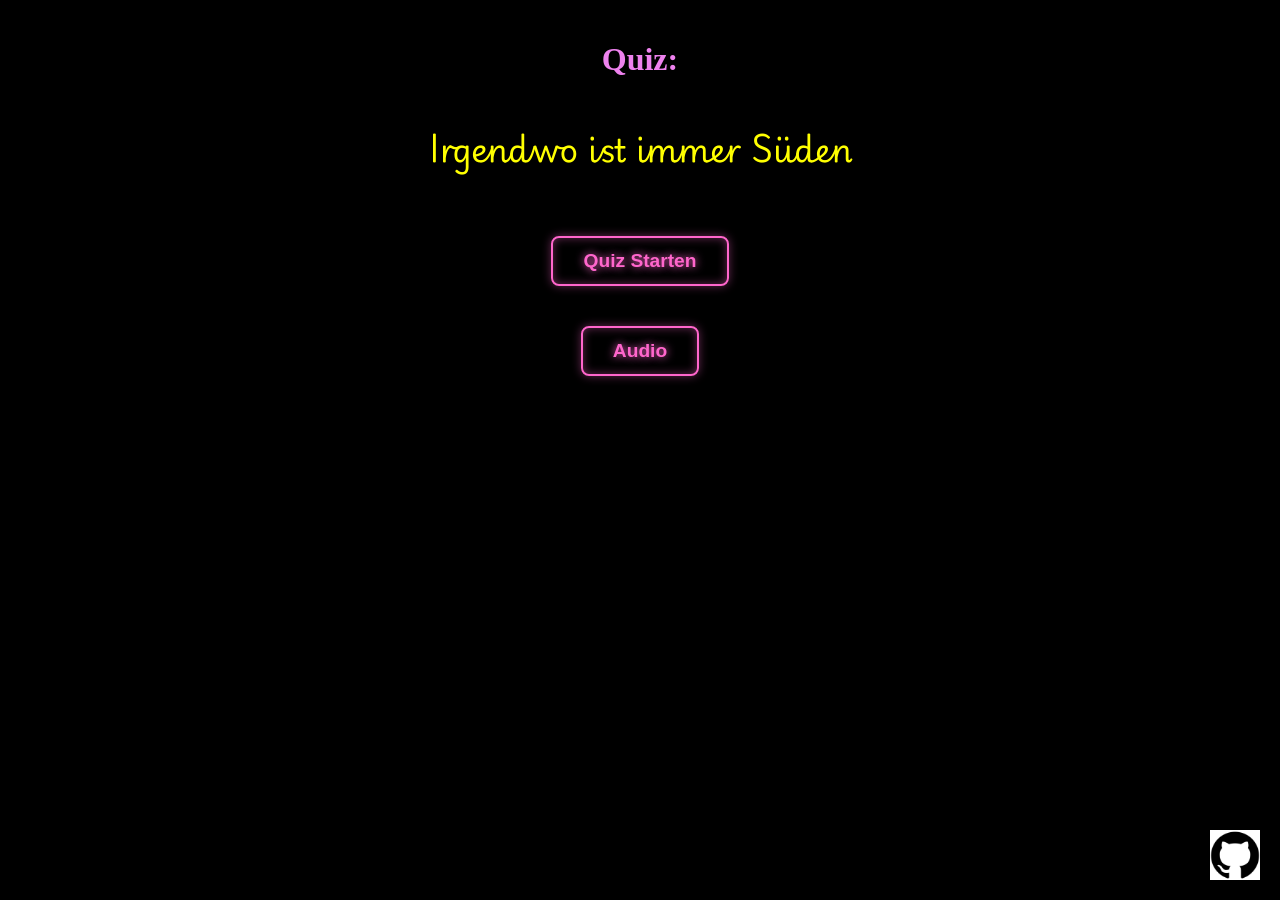
<file: index.html>
<!DOCTYPE html>
<html lang="de">
<head>
  <style>
@import url('https://fonts.googleapis.com/css2?family=Playwrite+GB+S:ital,wght@0,100..400;1,100..400&family=Playwrite+MX+Guides&display=swap');
</style>
    <meta charset="UTF-8">
    <meta name="viewport" content="width=device-width, initial-scale=1.0">
    <title>Quiz Start</title>
    <link rel="stylesheet" href="style.css">
</head>
<body>

<h1 class="lila">Quiz:</h1>
<h1 class="yellow">Irgendwo ist immer Süden</h1>


<button onclick="window.location.href='Fragen/frage_1.html'" class="neon-btn">Quiz Starten</button>


<button onclick="window.location.href='audio.html'" class="neon-btn">Audio</button>

<img onclick="" class="git" src="web-app-library-providers-logos-000-000-035-pub-github-1678116498-logo.webp" >


  <a href="https://github.com/kram-web-bing/irgenwo-ist-immer-s-dem" target="_blank">
  <img class="git" src="web-app-library-providers-logos-000-000-035-pub-github-1678116498-logo.webp" alt="GitHub Logo">
</a>

</body>
</html>
</file>
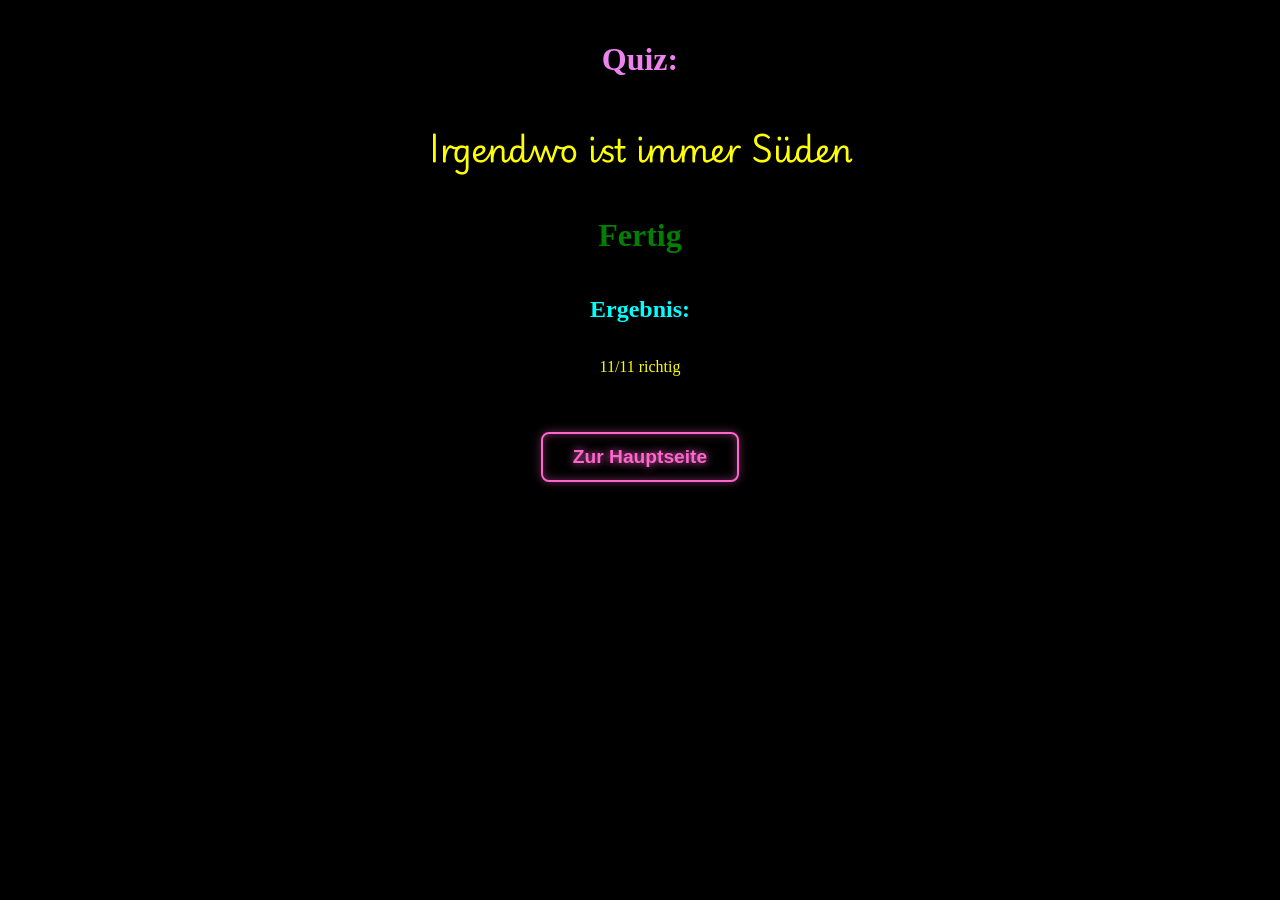
<file: ende.html>
<!DOCTYPE html>
<html lang="de">
<head>
  <style>
@import url('https://fonts.googleapis.com/css2?family=Playwrite+GB+S:ital,wght@0,100..400;1,100..400&family=Playwrite+MX+Guides&display=swap');
</style>
    <meta charset="UTF-8">
    <meta name="viewport" content="width=device-width, initial-scale=1.0">
    <title>Quiz Start</title>
    <link rel="stylesheet" href="style.css">
</head>
<body>

<h1 class="lila">Quiz:</h1>
<h1 class="yellow">Irgendwo ist immer Süden</h1>


<h1 style="color: green;">Fertig</h1>

<h2 style="color: aqua;">Ergebnis:</h2>

<p style="color: yellow;">11/11 richtig</p>

<button onclick="window.location.href='index.html'" class="neon-btn">Zur Hauptseite</button>

</body>
</html>
</file>
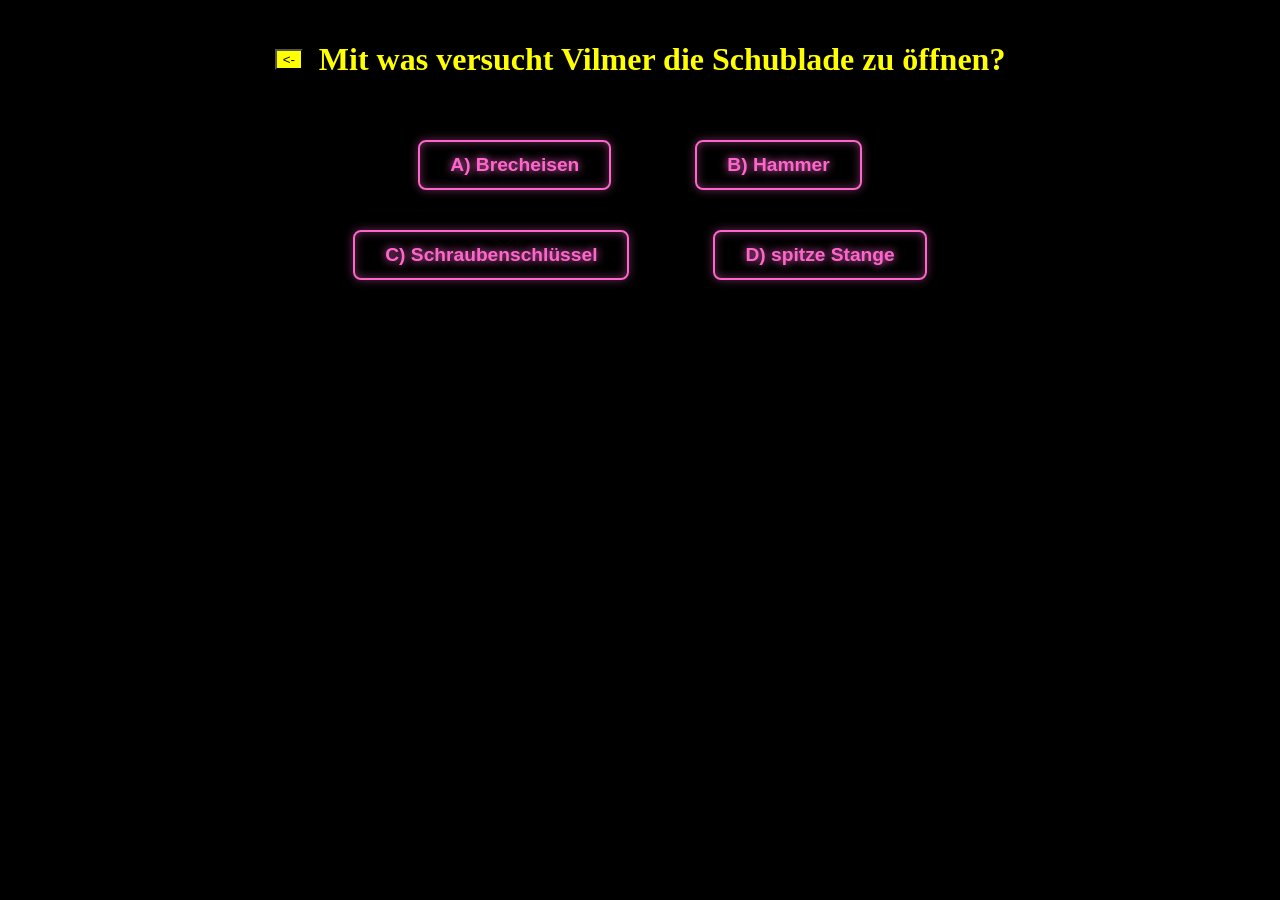
<file: Fragen/frage_1.html>
<!DOCTYPE html>
<html lang="de">
<head>
    <meta charset="UTF-8">
    <meta name="viewport" content="width=device-width, initial-scale=1.0">
    <title>Frage 1</title>
    <link rel="stylesheet" href="fragen.css">
</head>
<body>



<div><button id="oeffnen-btn" class="ab"><-</button> <h1 class="yellow">Mit was versucht Vilmer die Schublade zu öffnen?</h1></div>

    <div id="mein-modal" class="modal-hintergrund">
  <div class="modal-inhalt">
    <span id="schliessen-btn" class="schliessen">&times;</span>
    <h2 style="color: red;">!Achtung!</h2>
    <p style="color: rgba(255, 255, 0, 0.333);">Möchtest du das Quiz wirklich Abbrechen?</p>
    <button onclick="window.location.href='../index.html'" class="ja">Ja</button>
  </div>
</div>


  <div>
    <button onclick="zeigeText('Falsch! Das war es nicht.')" class="neon-btn">A) Brecheisen</button>.............
    <button onclick="zeigeText('Leider auch falsch!')" class="neon-btn">B) Hammer</button>
  </div>
  <div> 
<a href="https://www.youtube.com/watch?v=xMHJGd3wwZk" target="_blank" rel="noopener noreferrer">
    <button class="neon-btn">C) Schraubenschlüssel</button>
</a>.............
    
    <button onclick="window.location.href='frage_2.html'" class="neon-btn">D) spitze Stange</button>
  </div>

  <p id="meinText" style="display: none; color: red; font-weight: bold; margin-top: 20px;"></p>

<script>
    function zeigeText(hinweis) {
        var textElement = document.getElementById("meinText");
        
        // Wenn kein Hinweis übergeben wurde (also bei Button D)
        if (hinweis === null) {
            textElement.style.display = "none"; // Text wird unsichtbar
            textElement.innerHTML = "";         // Text wird geleert
            
            // Hier kannst du optional eintragen, was stattdessen passieren soll,
            // z.B. Weiterleitung zur nächsten Frage:
            // alert("Richtig! Weiter zu Frage 2.");
        } else {
            // Wenn ein Hinweis übergeben wurde (Buttons A, B, C)
            textElement.innerHTML = hinweis;
            textElement.style.display = "block"; // Text wird sichtbar
        }
    }
</script>


<script>// Elemente aus dem HTML holen
const modal = document.getElementById('mein-modal');
const oeffnenBtn = document.getElementById('oeffnen-btn');
const schliessenBtn = document.getElementById('schliessen-btn');

// Fenster öffnen, wenn der Button geklickt wird
oeffnenBtn.addEventListener('click', () => {
  modal.style.display = 'block';
});

// Fenster schließen, wenn auf das 'X' geklickt wird
schliessenBtn.addEventListener('click', () => {
  modal.style.display = 'none';
});

// Komfort-Funktion: Fenster schließen, wenn man irgendwo AUẞERHALB des Fensters klickt
window.addEventListener('click', (event) => {
  if (event.target === modal) {
    modal.style.display = 'none';
  }
});</script>


</body>
</html>
</file>
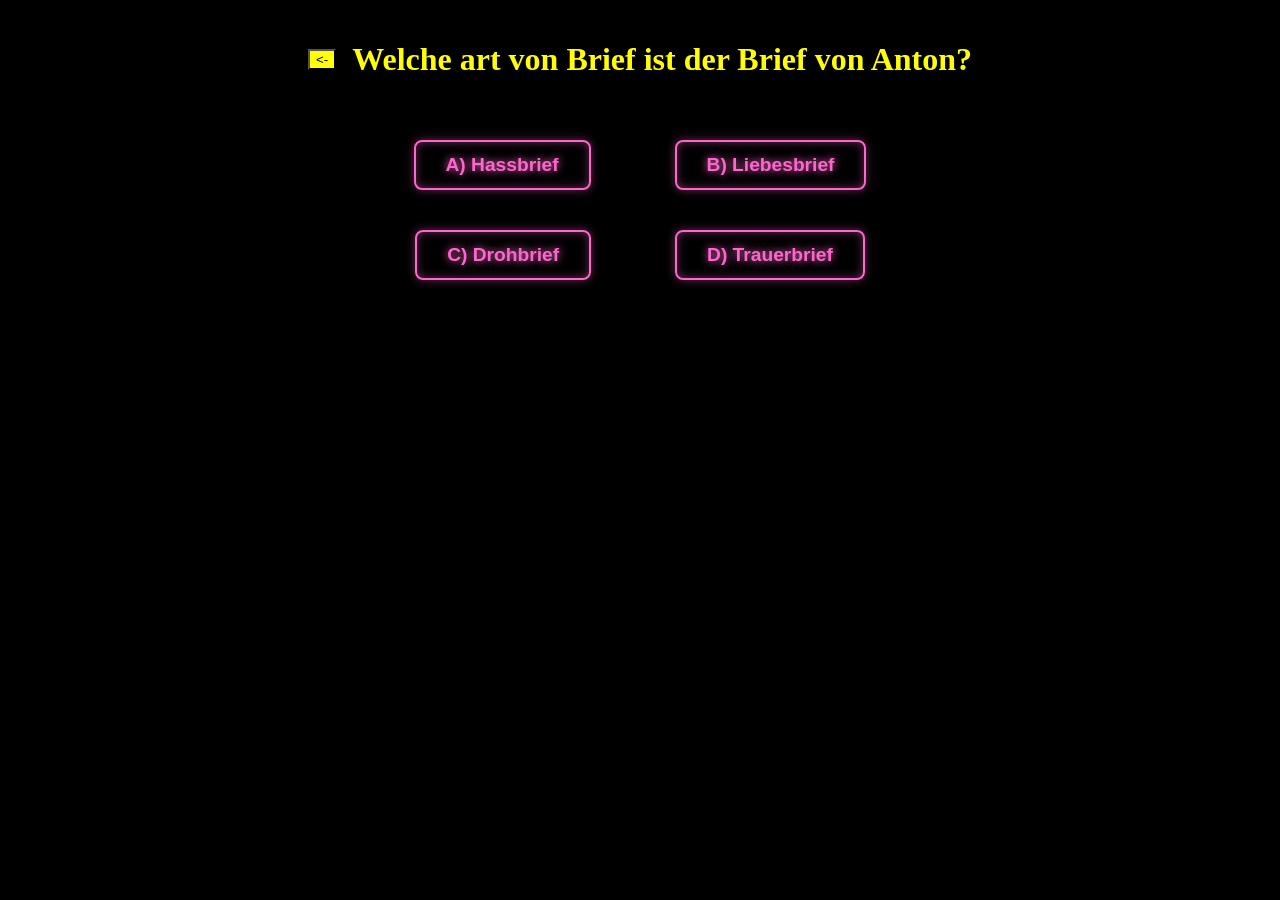
<file: Fragen/frage_10.html>
<!DOCTYPE html>
<html lang="de">
<head>
    <meta charset="UTF-8">
    <meta name="viewport" content="width=device-width, initial-scale=1.0">
    <title>Frage 9</title>
    <link rel="stylesheet" href="fragen.css">
</head>
<body>



<div><button id="oeffnen-btn" class="ab"><-</button> <h1 class="yellow">Welche art von Brief ist der Brief von Anton?</h1></div>

    <div id="mein-modal" class="modal-hintergrund">
  <div class="modal-inhalt">
    <span id="schliessen-btn" class="schliessen">&times;</span>
    <h2 style="color: red;">!Achtung!</h2>
    <p style="color: rgba(255, 255, 0, 0.333);">Möchtest du das Quiz wirklich Abbrechen?</p>
    <button onclick="window.location.href='../index.html'" class="ja">Ja</button>
  </div>
</div>


  <div>
    <button onclick="zeigeText('Leider auch falsch!')" class="neon-btn">A)  Hassbrief</button>.............
    <button onclick="window.location.href='frage_11.html'"    class="neon-btn">B) Liebesbrief</button>
  </div>
  <div> 
    <button onclick="zeigeText('Moin, das war Falsch')"   class="neon-btn">C) Drohbrief</button>.............
    
    <button onclick="zeigeText('Knapp daneben!')" class="neon-btn">D) Trauerbrief</button>
  </div>

  <p id="meinText" style="display: none; color: red; font-weight: bold; margin-top: 20px;"></p>


<script>
    function zeigeText(hinweis) {
        var textElement = document.getElementById("meinText");
        
        // Wenn kein Hinweis übergeben wurde (also bei Button D)
        if (hinweis === null) {
            textElement.style.display = "none"; // Text wird unsichtbar
            textElement.innerHTML = "";         // Text wird geleert
            
            // Hier kannst du optional eintragen, was stattdessen passieren soll,
            // z.B. Weiterleitung zur nächsten Frage:
            // alert("Richtig! Weiter zu Frage 2.");
        } else {
            // Wenn ein Hinweis übergeben wurde (Buttons A, B, C)
            textElement.innerHTML = hinweis;
            textElement.style.display = "block"; // Text wird sichtbar
        }
    }
</script>


<script>// Elemente aus dem HTML holen
const modal = document.getElementById('mein-modal');
const oeffnenBtn = document.getElementById('oeffnen-btn');
const schliessenBtn = document.getElementById('schliessen-btn');

// Fenster öffnen, wenn der Button geklickt wird
oeffnenBtn.addEventListener('click', () => {
  modal.style.display = 'block';
});

// Fenster schließen, wenn auf das 'X' geklickt wird
schliessenBtn.addEventListener('click', () => {
  modal.style.display = 'none';
});

// Komfort-Funktion: Fenster schließen, wenn man irgendwo AUẞERHALB des Fensters klickt
window.addEventListener('click', (event) => {
  if (event.target === modal) {
    modal.style.display = 'none';
  }
});</script>


</body>
</html>
</file>
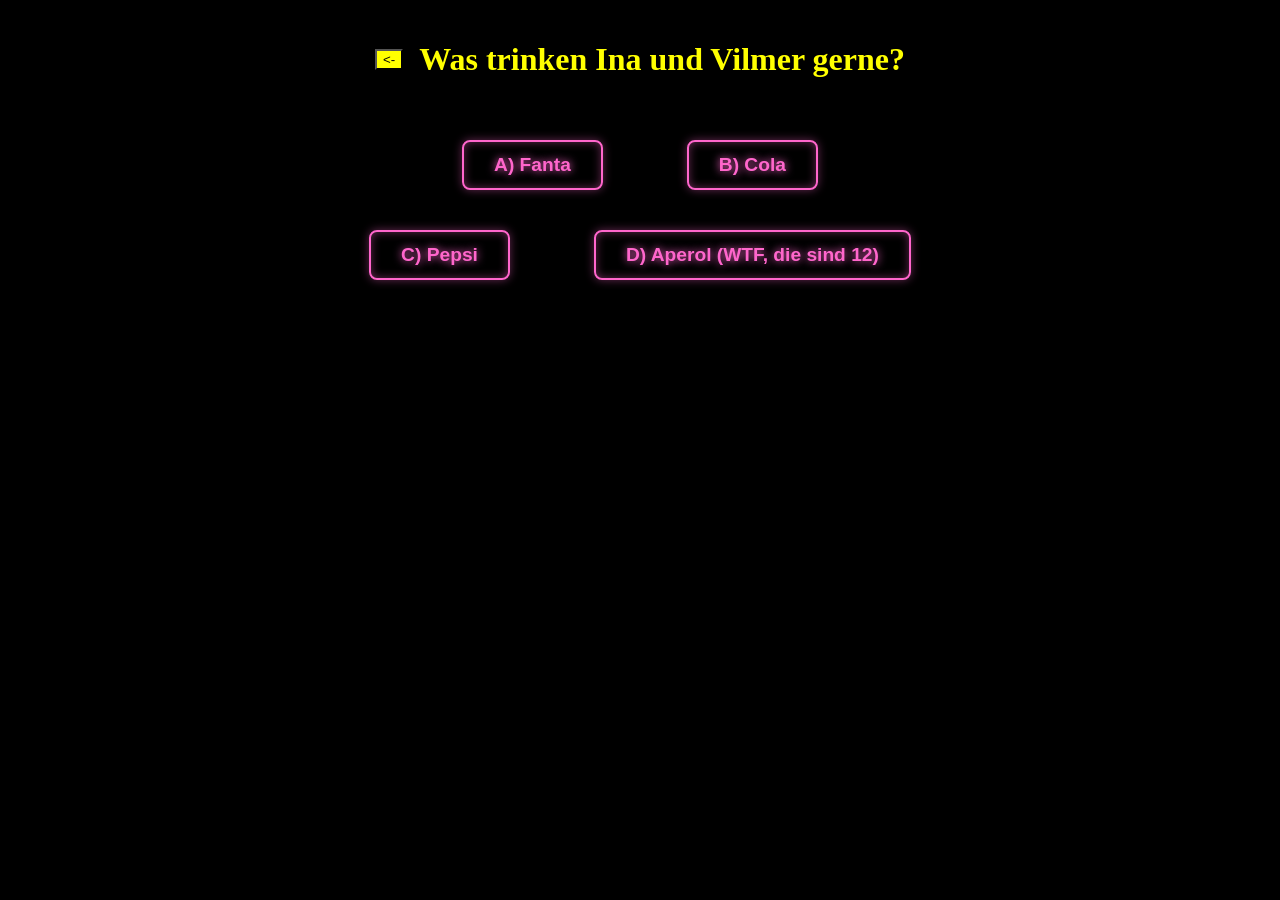
<file: Fragen/frage_11.html>
<!DOCTYPE html>
<html lang="de">
<head>
    <meta charset="UTF-8">
    <meta name="viewport" content="width=device-width, initial-scale=1.0">
    <title>Frage 9</title>
    <link rel="stylesheet" href="fragen.css">
</head>
<body>



<div><button id="oeffnen-btn" class="ab"><-</button> <h1 class="yellow">Was trinken Ina und Vilmer gerne?</h1></div>

    <div id="mein-modal" class="modal-hintergrund">
  <div class="modal-inhalt">
    <span id="schliessen-btn" class="schliessen">&times;</span>
    <h2 style="color: red;">!Achtung!</h2>
    <p style="color: rgba(255, 255, 0, 0.333);">Möchtest du das Quiz wirklich Abbrechen?</p>
    <button onclick="window.location.href='../index.html'" class="ja">Ja</button>
  </div>
</div>


  <div>
    <button onclick="zeigeText('Leider auch falsch!')" class="neon-btn">A) Fanta</button>.............
    <button   onclick="zeigeText('Moin, das war Falsch')"  class="neon-btn">B) Cola</button>
  </div>
  <div> 
    <button onclick="window.location.href='../ende.html'"    class="neon-btn">C) Pepsi</button>.............
    
    <button onclick="zeigeText('Knapp daneben!')" class="neon-btn">D) Aperol (WTF, die sind 12)</button>
  </div>

  <p id="meinText" style="display: none; color: red; font-weight: bold; margin-top: 20px;"></p>


<script>
    function zeigeText(hinweis) {
        var textElement = document.getElementById("meinText");
        
        // Wenn kein Hinweis übergeben wurde (also bei Button D)
        if (hinweis === null) {
            textElement.style.display = "none"; // Text wird unsichtbar
            textElement.innerHTML = "";         // Text wird geleert
            
            // Hier kannst du optional eintragen, was stattdessen passieren soll,
            // z.B. Weiterleitung zur nächsten Frage:
            // alert("Richtig! Weiter zu Frage 2.");
        } else {
            // Wenn ein Hinweis übergeben wurde (Buttons A, B, C)
            textElement.innerHTML = hinweis;
            textElement.style.display = "block"; // Text wird sichtbar
        }
    }
</script>


<script>// Elemente aus dem HTML holen
const modal = document.getElementById('mein-modal');
const oeffnenBtn = document.getElementById('oeffnen-btn');
const schliessenBtn = document.getElementById('schliessen-btn');

// Fenster öffnen, wenn der Button geklickt wird
oeffnenBtn.addEventListener('click', () => {
  modal.style.display = 'block';
});

// Fenster schließen, wenn auf das 'X' geklickt wird
schliessenBtn.addEventListener('click', () => {
  modal.style.display = 'none';
});

// Komfort-Funktion: Fenster schließen, wenn man irgendwo AUẞERHALB des Fensters klickt
window.addEventListener('click', (event) => {
  if (event.target === modal) {
    modal.style.display = 'none';
  }
});</script>


</body>
</html>
</file>
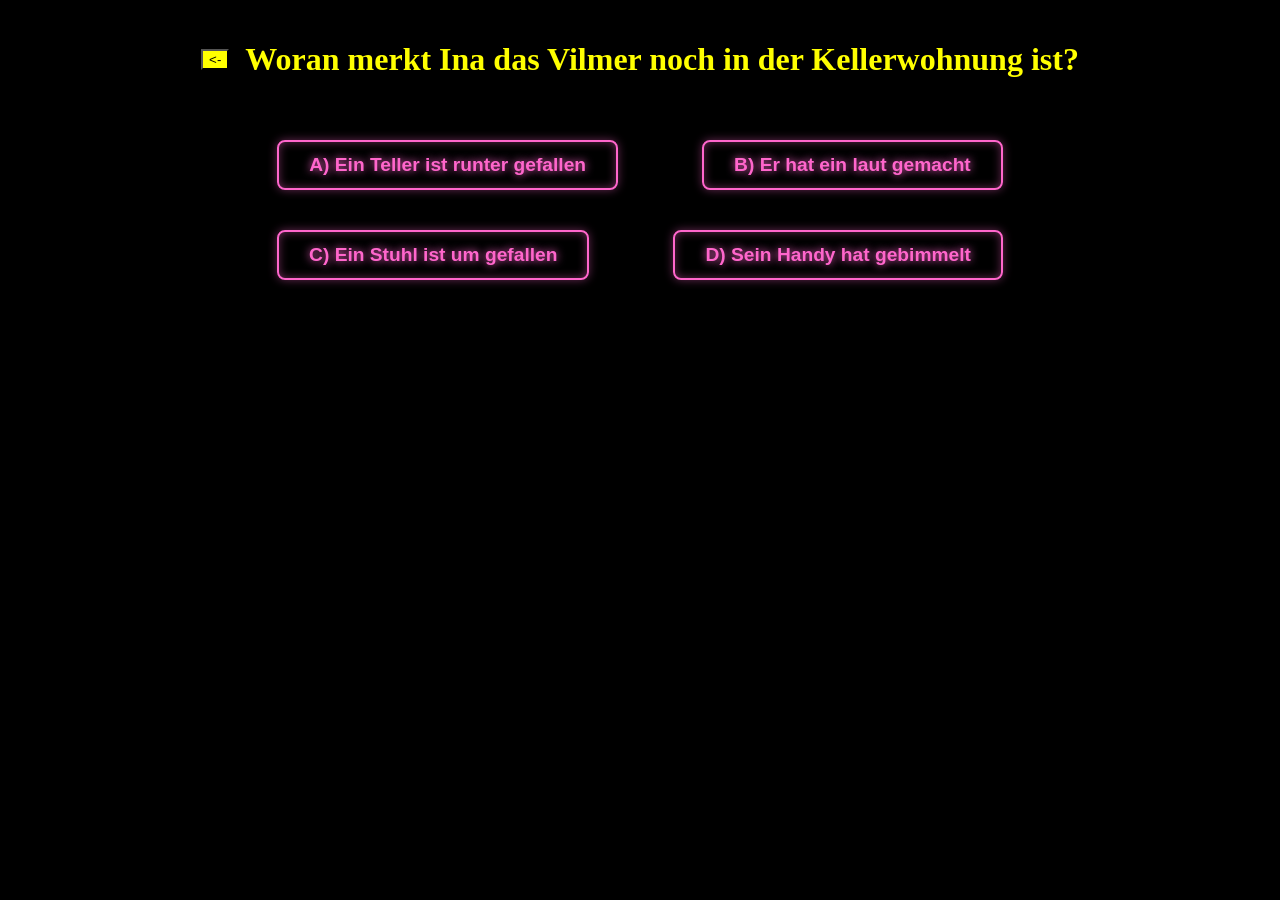
<file: Fragen/frage_2.html>
<!DOCTYPE html>
<html lang="de">
<head>
    <meta charset="UTF-8">
    <meta name="viewport" content="width=device-width, initial-scale=1.0">
    <title>Frage 2</title>
    <link rel="stylesheet" href="fragen.css">
</head>
<body>



<div><button id="oeffnen-btn" class="ab"><-</button> <h1 class="yellow">Woran merkt Ina das Vilmer noch in der Kellerwohnung ist?</h1></div>

    <div id="mein-modal" class="modal-hintergrund">
  <div class="modal-inhalt">
    <span id="schliessen-btn" class="schliessen">&times;</span>
    <h2 style="color: red;">!Achtung!</h2>
    <p style="color: rgba(255, 255, 0, 0.333);">Möchtest du das Quiz wirklich Abbrechen?</p>
    <button onclick="window.location.href='../index.html'" class="ja">Ja</button>
  </div>
</div>


  <div>
    <button onclick="zeigeText('Moin, das war Falsch')" class="neon-btn">A) Ein Teller ist runter gefallen</button>.............
    <button onclick="zeigeText('Leider auch falsch!')" class="neon-btn">B) Er hat ein laut gemacht</button>
  </div>
  <div> 
    <button onclick="window.location.href='frage_3.html'"  class="neon-btn">C)  Ein Stuhl ist um gefallen</button>.............
    
    <button onclick="zeigeText('Knapp daneben!')" class="neon-btn">D) Sein Handy hat gebimmelt</button>
  </div>

  <p id="meinText" style="display: none; color: red; font-weight: bold; margin-top: 20px;"></p>


<script>
    function zeigeText(hinweis) {
        var textElement = document.getElementById("meinText");
        
        // Wenn kein Hinweis übergeben wurde (also bei Button D)
        if (hinweis === null) {
            textElement.style.display = "none"; // Text wird unsichtbar
            textElement.innerHTML = "";         // Text wird geleert
            
            // Hier kannst du optional eintragen, was stattdessen passieren soll,
            // z.B. Weiterleitung zur nächsten Frage:
            // alert("Richtig! Weiter zu Frage 2.");
        } else {
            // Wenn ein Hinweis übergeben wurde (Buttons A, B, C)
            textElement.innerHTML = hinweis;
            textElement.style.display = "block"; // Text wird sichtbar
        }
    }
</script>


<script>// Elemente aus dem HTML holen
const modal = document.getElementById('mein-modal');
const oeffnenBtn = document.getElementById('oeffnen-btn');
const schliessenBtn = document.getElementById('schliessen-btn');

// Fenster öffnen, wenn der Button geklickt wird
oeffnenBtn.addEventListener('click', () => {
  modal.style.display = 'block';
});

// Fenster schließen, wenn auf das 'X' geklickt wird
schliessenBtn.addEventListener('click', () => {
  modal.style.display = 'none';
});

// Komfort-Funktion: Fenster schließen, wenn man irgendwo AUẞERHALB des Fensters klickt
window.addEventListener('click', (event) => {
  if (event.target === modal) {
    modal.style.display = 'none';
  }
});</script>


</body>
</html>
</file>
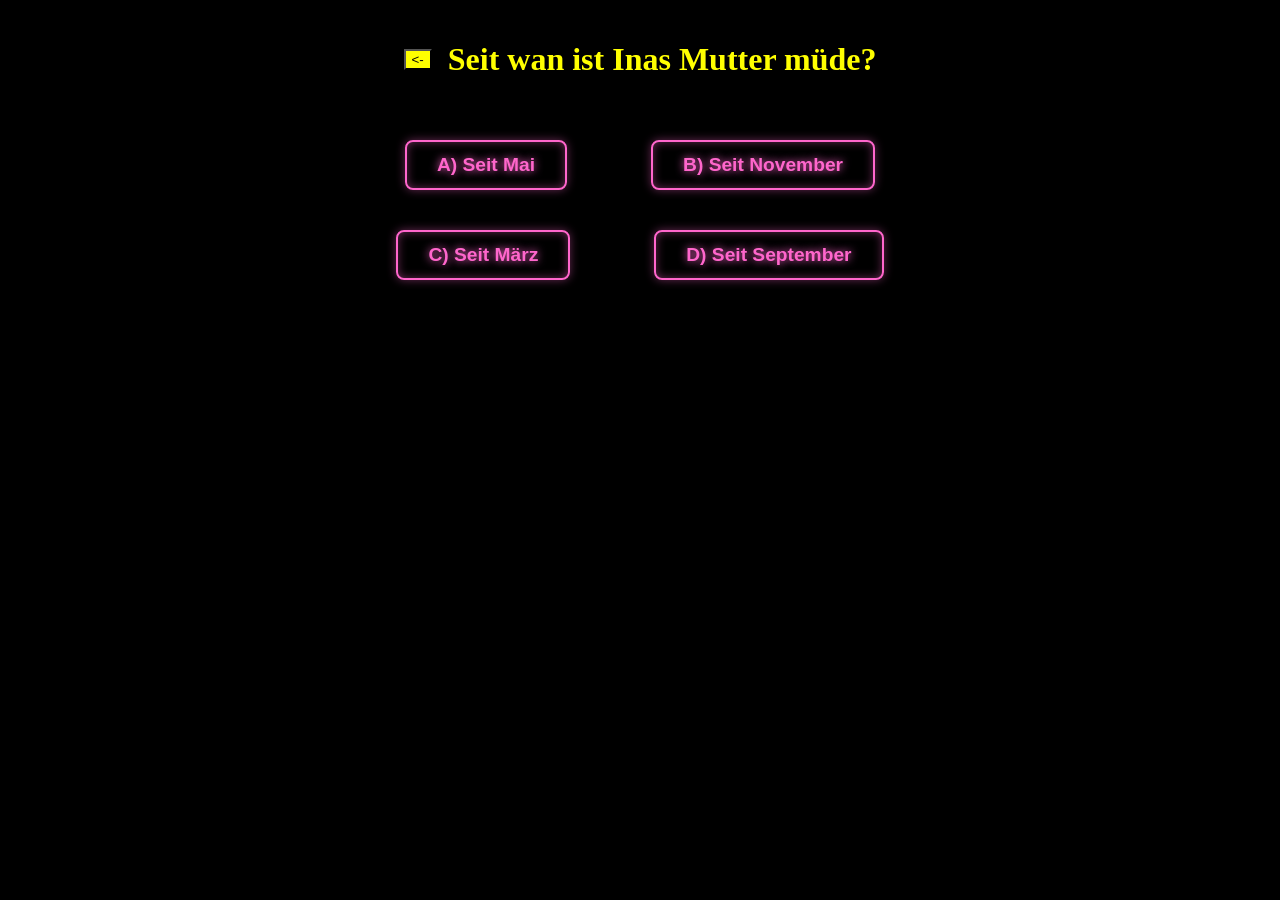
<file: Fragen/frage_3.html>
<!DOCTYPE html>
<html lang="de">
<head>
    <meta charset="UTF-8">
    <meta name="viewport" content="width=device-width, initial-scale=1.0">
    <title>Frage 2</title>
    <link rel="stylesheet" href="fragen.css">
</head>
<body>



<div><button id="oeffnen-btn" class="ab"><-</button> <h1 class="yellow">Seit wan ist Inas Mutter müde?</h1></div>

    <div id="mein-modal" class="modal-hintergrund">
  <div class="modal-inhalt">
    <span id="schliessen-btn" class="schliessen">&times;</span>
    <h2 style="color: red;">!Achtung!</h2>
    <p style="color: rgba(255, 255, 0, 0.333);">Möchtest du das Quiz wirklich Abbrechen?</p>
    <button onclick="window.location.href='../index.html'" class="ja">Ja</button>
  </div>
</div>


  <div>
    <button onclick="zeigeText('Moin, das war Falsch')" class="neon-btn">A) Seit Mai</button>.............
    <button onclick="window.location.href='frage_4.html'"  class="neon-btn">B) Seit November</button>
  </div>
  <div> 
    <button onclick="zeigeText('Leider auch falsch!')"  class="neon-btn">C) Seit März</button>.............
    
    <button onclick="zeigeText('Knapp daneben!')" class="neon-btn">D) Seit September</button>
  </div>

  <p id="meinText" style="display: none; color: red; font-weight: bold; margin-top: 20px;"></p>


<script>
    function zeigeText(hinweis) {
        var textElement = document.getElementById("meinText");
        
        // Wenn kein Hinweis übergeben wurde (also bei Button D)
        if (hinweis === null) {
            textElement.style.display = "none"; // Text wird unsichtbar
            textElement.innerHTML = "";         // Text wird geleert
            
            // Hier kannst du optional eintragen, was stattdessen passieren soll,
            // z.B. Weiterleitung zur nächsten Frage:
            // alert("Richtig! Weiter zu Frage 2.");
        } else {
            // Wenn ein Hinweis übergeben wurde (Buttons A, B, C)
            textElement.innerHTML = hinweis;
            textElement.style.display = "block"; // Text wird sichtbar
        }
    }
</script>


<script>// Elemente aus dem HTML holen
const modal = document.getElementById('mein-modal');
const oeffnenBtn = document.getElementById('oeffnen-btn');
const schliessenBtn = document.getElementById('schliessen-btn');

// Fenster öffnen, wenn der Button geklickt wird
oeffnenBtn.addEventListener('click', () => {
  modal.style.display = 'block';
});

// Fenster schließen, wenn auf das 'X' geklickt wird
schliessenBtn.addEventListener('click', () => {
  modal.style.display = 'none';
});

// Komfort-Funktion: Fenster schließen, wenn man irgendwo AUẞERHALB des Fensters klickt
window.addEventListener('click', (event) => {
  if (event.target === modal) {
    modal.style.display = 'none';
  }
});</script>


</body>
</html>
</file>
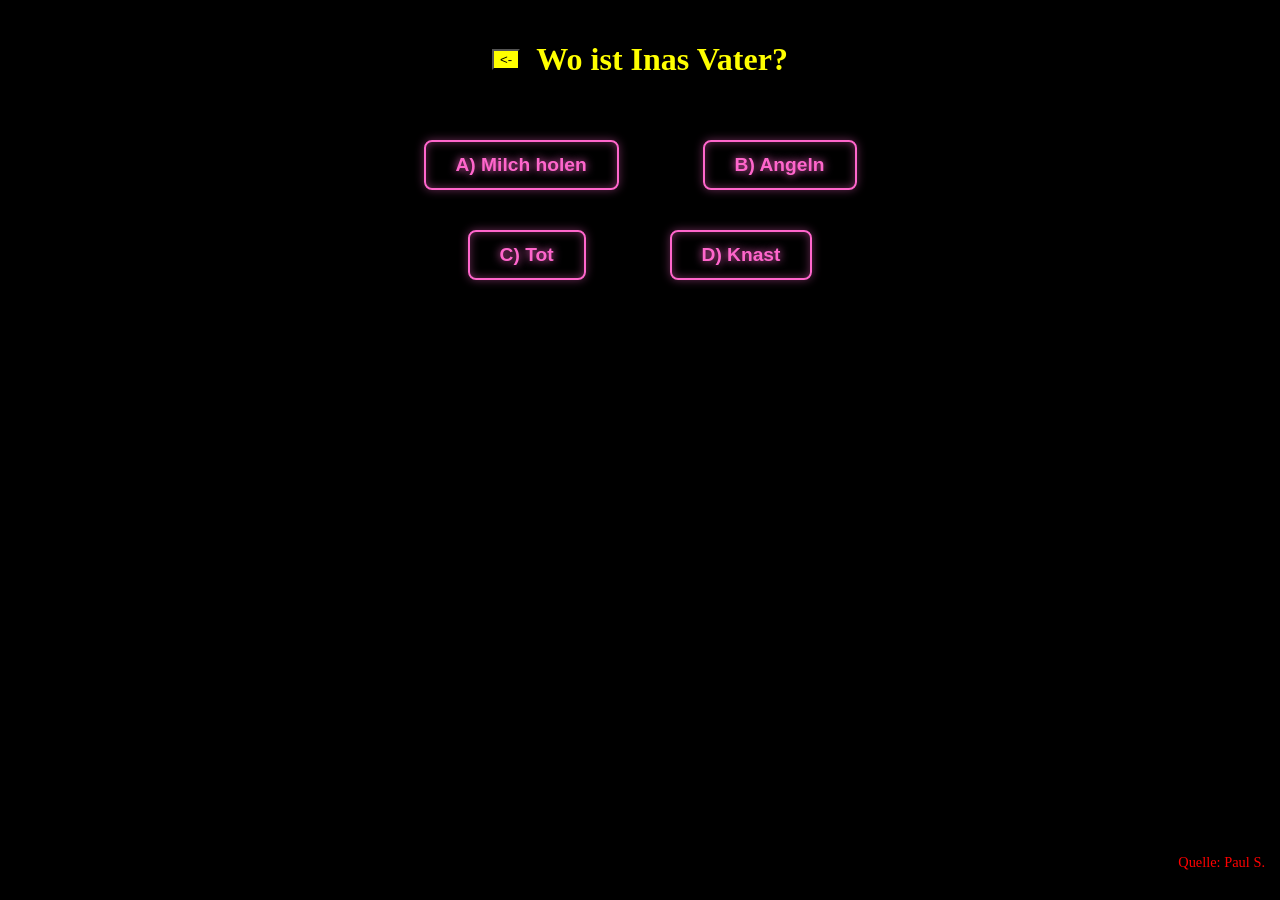
<file: Fragen/frage_4.html>
<!DOCTYPE html>
<html lang="de">
<head>
    <meta charset="UTF-8">
    <meta name="viewport" content="width=device-width, initial-scale=1.0">
    <title>Frage 4</title>
    <link rel="stylesheet" href="fragen.css">
</head>
<body>




<div><button id="oeffnen-btn" class="ab"><-</button> <h1 class="yellow">Wo ist Inas Vater?</h1></div>

    <div id="mein-modal" class="modal-hintergrund">
  <div class="modal-inhalt">
    <span id="schliessen-btn" class="schliessen">&times;</span>
    <h2 style="color: red;">!Achtung!</h2>
    <p style="color: rgba(255, 255, 0, 0.333);">Möchtest du das Quiz wirklich Abbrechen?</p>
    <button onclick="window.location.href='../index.html'" class="ja">Ja</button>
  </div>
</div>


  <div>
    <button onclick="window.location.href='frage_5.html'"  class="neon-btn">A) Milch holen</button>.............
    <button onclick="zeigeText('Moin, das war Falsch')"  class="neon-btn">B) Angeln</button>
  </div>
  <div> 
    <button onclick="zeigeText('Leider auch falsch!')"  class="neon-btn">C) Tot</button>.............
    
    <button onclick="zeigeText('Knapp daneben!')" class="neon-btn">D) Knast</button>
  </div>

  <p id="meinText" style="display: none; color: red; font-weight: bold; margin-top: 20px;"></p>


<script>
    function zeigeText(hinweis) {
        var textElement = document.getElementById("meinText");
        
        // Wenn kein Hinweis übergeben wurde (also bei Button D)
        if (hinweis === null) {
            textElement.style.display = "none"; // Text wird unsichtbar
            textElement.innerHTML = "";         // Text wird geleert
            
            // Hier kannst du optional eintragen, was stattdessen passieren soll,
            // z.B. Weiterleitung zur nächsten Frage:
            // alert("Richtig! Weiter zu Frage 2.");
        } else {
            // Wenn ein Hinweis übergeben wurde (Buttons A, B, C)
            textElement.innerHTML = hinweis;
            textElement.style.display = "block"; // Text wird sichtbar
        }
    }
</script>


<script>// Elemente aus dem HTML holen
const modal = document.getElementById('mein-modal');
const oeffnenBtn = document.getElementById('oeffnen-btn');
const schliessenBtn = document.getElementById('schliessen-btn');

// Fenster öffnen, wenn der Button geklickt wird
oeffnenBtn.addEventListener('click', () => {
  modal.style.display = 'block';
});

// Fenster schließen, wenn auf das 'X' geklickt wird
schliessenBtn.addEventListener('click', () => {
  modal.style.display = 'none';
});

// Komfort-Funktion: Fenster schließen, wenn man irgendwo AUẞERHALB des Fensters klickt
window.addEventListener('click', (event) => {
  if (event.target === modal) {
    modal.style.display = 'none';
  }
});</script>

<footer class="seiten-quelle">
  <p>Quelle: Paul S.</p>
</footer>
</body>
</html>
</file>
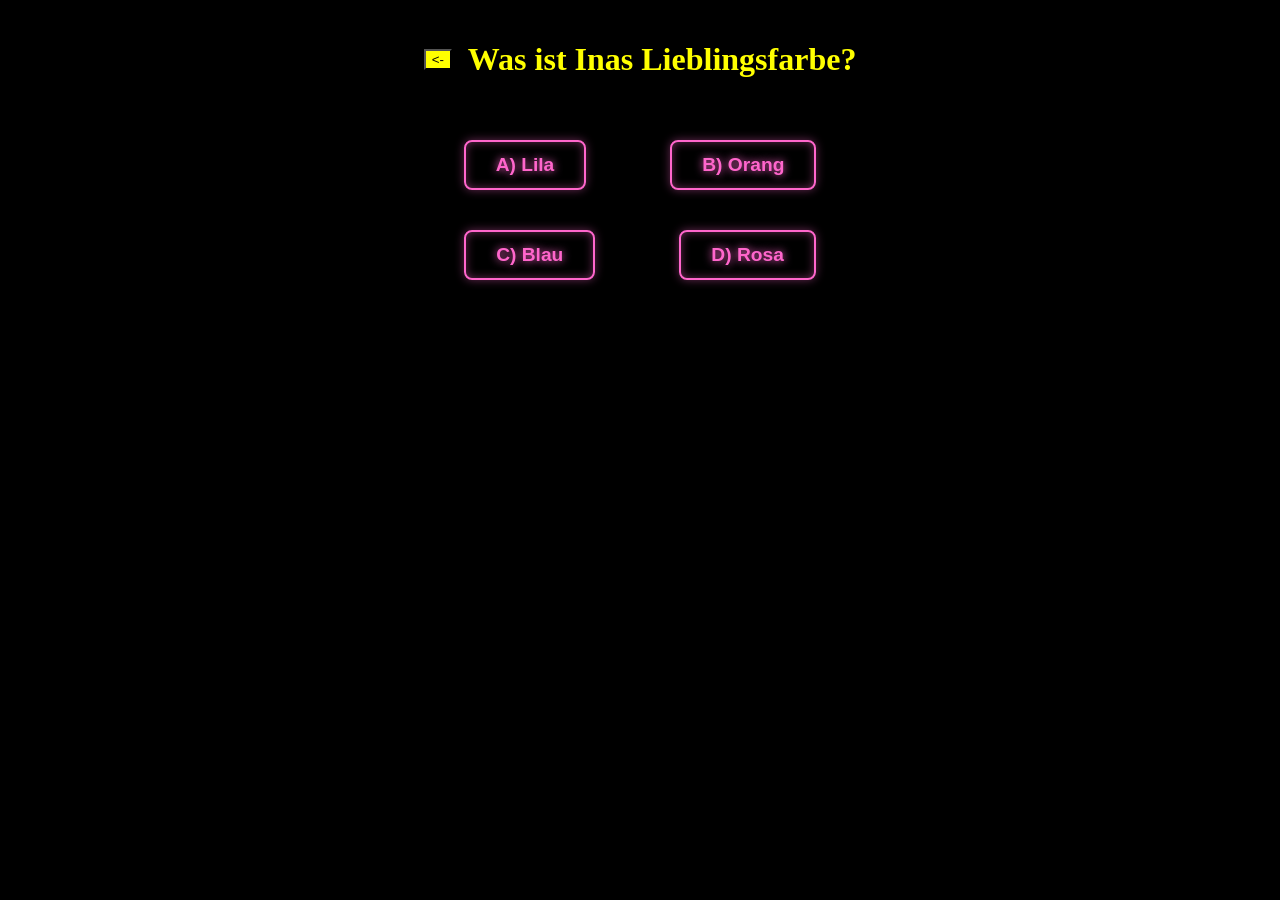
<file: Fragen/frage_5.html>
<!DOCTYPE html>
<html lang="de">
<head>
    <meta charset="UTF-8">
    <meta name="viewport" content="width=device-width, initial-scale=1.0">
    <title>Frage 5</title>
    <link rel="stylesheet" href="fragen.css">
</head>
<body>



<div><button id="oeffnen-btn" class="ab"><-</button> <h1 class="yellow">Was ist Inas Lieblingsfarbe?</h1></div>

    <div id="mein-modal" class="modal-hintergrund">
  <div class="modal-inhalt">
    <span id="schliessen-btn" class="schliessen">&times;</span>
    <h2 style="color: red;">!Achtung!</h2>
    <p style="color: rgba(255, 255, 0, 0.333);">Möchtest du das Quiz wirklich Abbrechen?</p>
    <button onclick="window.location.href='../index.html'" class="ja">Ja</button>
  </div>
</div>


  <div>
    <button  onclick="zeigeText('Leider auch falsch!')" class="neon-btn">A) Lila</button>.............
    <button onclick="zeigeText('Moin, das war Falsch')"  class="neon-btn">B) Orang</button>
  </div>
  <div> 
    <button onclick="window.location.href='frage_6.html'" "  class="neon-btn">C) Blau</button>.............
    
    <button onclick="zeigeText('Knapp daneben!')" class="neon-btn">D) Rosa</button>
  </div>

  <p id="meinText" style="display: none; color: red; font-weight: bold; margin-top: 20px;"></p>


<script>
    function zeigeText(hinweis) {
        var textElement = document.getElementById("meinText");
        
        // Wenn kein Hinweis übergeben wurde (also bei Button D)
        if (hinweis === null) {
            textElement.style.display = "none"; // Text wird unsichtbar
            textElement.innerHTML = "";         // Text wird geleert
            
            // Hier kannst du optional eintragen, was stattdessen passieren soll,
            // z.B. Weiterleitung zur nächsten Frage:
            // alert("Richtig! Weiter zu Frage 2.");
        } else {
            // Wenn ein Hinweis übergeben wurde (Buttons A, B, C)
            textElement.innerHTML = hinweis;
            textElement.style.display = "block"; // Text wird sichtbar
        }
    }
</script>


<script>// Elemente aus dem HTML holen
const modal = document.getElementById('mein-modal');
const oeffnenBtn = document.getElementById('oeffnen-btn');
const schliessenBtn = document.getElementById('schliessen-btn');

// Fenster öffnen, wenn der Button geklickt wird
oeffnenBtn.addEventListener('click', () => {
  modal.style.display = 'block';
});

// Fenster schließen, wenn auf das 'X' geklickt wird
schliessenBtn.addEventListener('click', () => {
  modal.style.display = 'none';
});

// Komfort-Funktion: Fenster schließen, wenn man irgendwo AUẞERHALB des Fensters klickt
window.addEventListener('click', (event) => {
  if (event.target === modal) {
    modal.style.display = 'none';
  }
});</script>


</body>
</html>
</file>
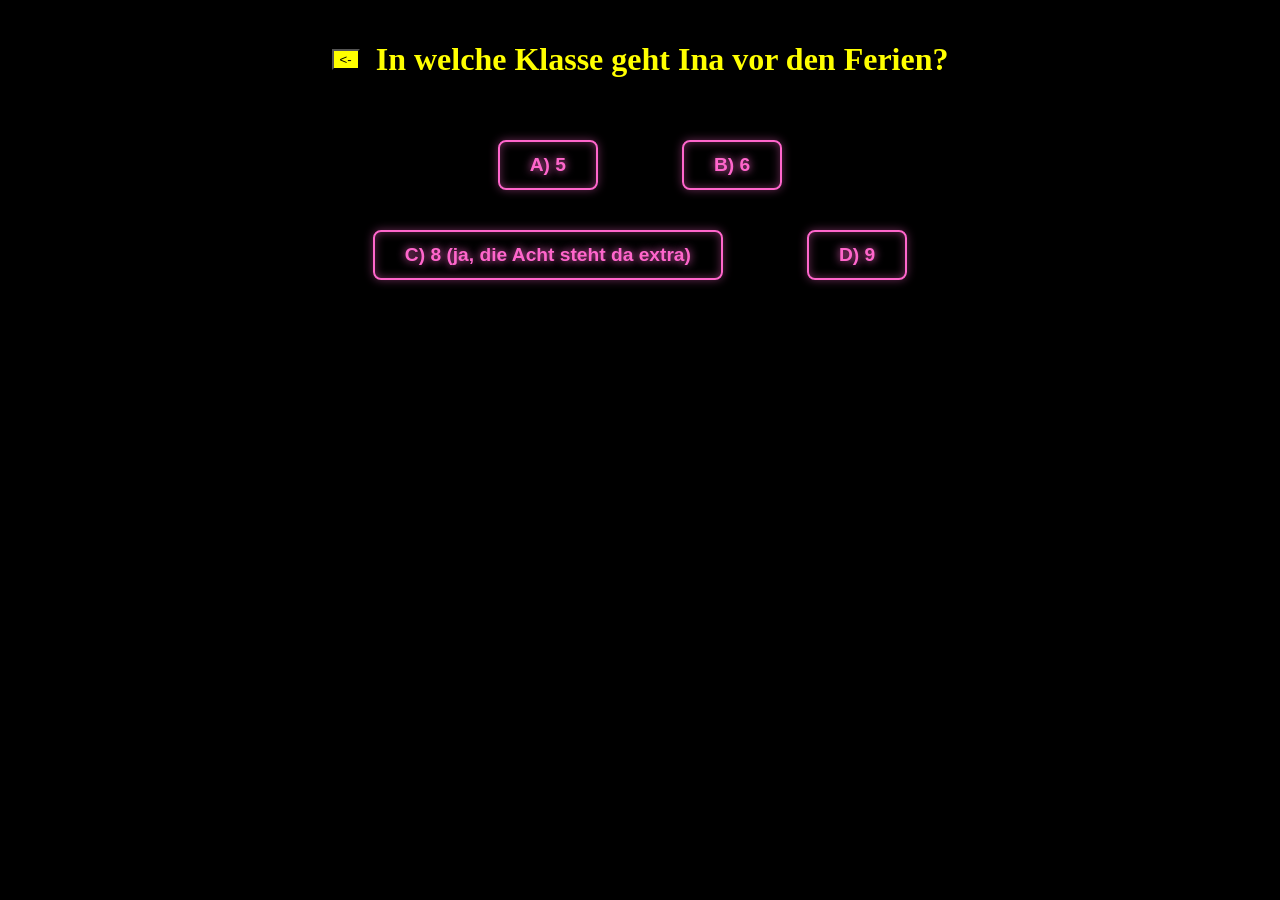
<file: Fragen/frage_6.html>
<!DOCTYPE html>
<html lang="de">
<head>
    <meta charset="UTF-8">
    <meta name="viewport" content="width=device-width, initial-scale=1.0">
    <title>Frage 5</title>
    <link rel="stylesheet" href="fragen.css">
</head>
<body>



<div><button id="oeffnen-btn" class="ab"><-</button> <h1 class="yellow">In welche Klasse geht Ina vor den Ferien?</h1></div>

    <div id="mein-modal" class="modal-hintergrund">
  <div class="modal-inhalt">
    <span id="schliessen-btn" class="schliessen">&times;</span>
    <h2 style="color: red;">!Achtung!</h2>
    <p style="color: rgba(255, 255, 0, 0.333);">Möchtest du das Quiz wirklich Abbrechen?</p>
    <button onclick="window.location.href='../index.html'" class="ja">Ja</button>
  </div>
</div>


  <div>
    <button onclick="zeigeText('Leider auch falsch!')" class="neon-btn">A) 5</button>.............
    <button onclick="window.location.href='frage_7.html'"    class="neon-btn">B) 6</button>
  </div>
  <div> 
    <button   onclick="zeigeText('Moin, das war Falsch')" class="neon-btn">C) 8 (ja, die Acht steht da extra)</button>.............
    
    <button onclick="zeigeText('Knapp daneben!')" class="neon-btn">D) 9</button>
  </div>

  <p id="meinText" style="display: none; color: red; font-weight: bold; margin-top: 20px;"></p>


<script>
    function zeigeText(hinweis) {
        var textElement = document.getElementById("meinText");
        
        // Wenn kein Hinweis übergeben wurde (also bei Button D)
        if (hinweis === null) {
            textElement.style.display = "none"; // Text wird unsichtbar
            textElement.innerHTML = "";         // Text wird geleert
            
            // Hier kannst du optional eintragen, was stattdessen passieren soll,
            // z.B. Weiterleitung zur nächsten Frage:
            // alert("Richtig! Weiter zu Frage 2.");
        } else {
            // Wenn ein Hinweis übergeben wurde (Buttons A, B, C)
            textElement.innerHTML = hinweis;
            textElement.style.display = "block"; // Text wird sichtbar
        }
    }
</script>


<script>// Elemente aus dem HTML holen
const modal = document.getElementById('mein-modal');
const oeffnenBtn = document.getElementById('oeffnen-btn');
const schliessenBtn = document.getElementById('schliessen-btn');

// Fenster öffnen, wenn der Button geklickt wird
oeffnenBtn.addEventListener('click', () => {
  modal.style.display = 'block';
});

// Fenster schließen, wenn auf das 'X' geklickt wird
schliessenBtn.addEventListener('click', () => {
  modal.style.display = 'none';
});

// Komfort-Funktion: Fenster schließen, wenn man irgendwo AUẞERHALB des Fensters klickt
window.addEventListener('click', (event) => {
  if (event.target === modal) {
    modal.style.display = 'none';
  }
});</script>


</body>
</html>
</file>
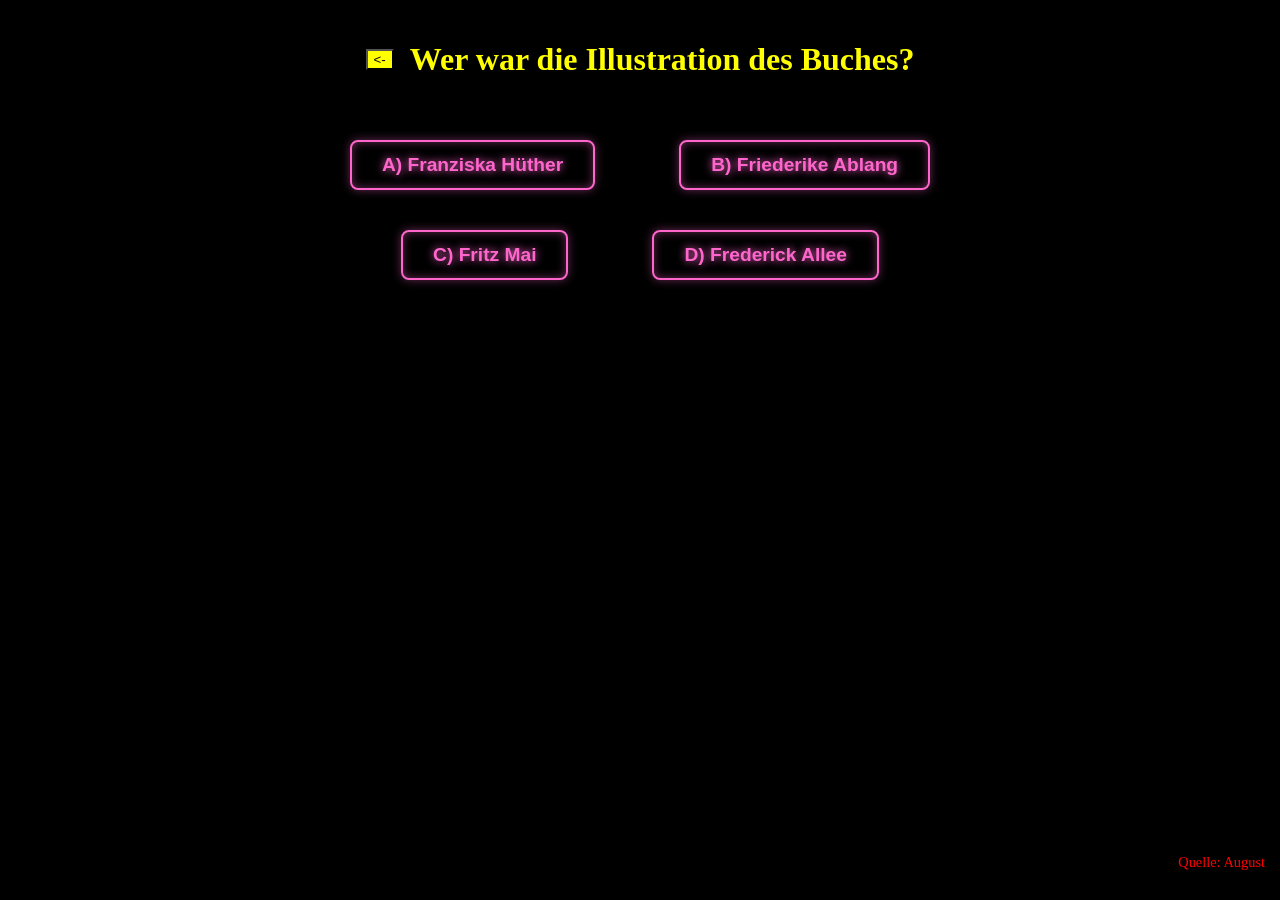
<file: Fragen/frage_7.html>
<!DOCTYPE html>
<html lang="de">
<head>
    <meta charset="UTF-8">
    <meta name="viewport" content="width=device-width, initial-scale=1.0">
    <title>Frage 7</title>
    <link rel="stylesheet" href="fragen.css">
</head>
<body>



<div><button id="oeffnen-btn" class="ab"><-</button> <h1 class="yellow">Wer war die Illustration des Buches?</h1></div>

    <div id="mein-modal" class="modal-hintergrund">
  <div class="modal-inhalt">
    <span id="schliessen-btn" class="schliessen">&times;</span>
    <h2 style="color: red;">!Achtung!</h2>
    <p style="color: rgba(255, 255, 0, 0.333);">Möchtest du das Quiz wirklich Abbrechen?</p>
    <button onclick="window.location.href='../index.html'" class="ja">Ja</button>
  </div>
</div>


  <div>
    <button onclick="zeigeText('Leider auch falsch!')" class="neon-btn">A) Franziska Hüther</button>.............
    <button onclick="window.location.href='frage_8.html'"    class="neon-btn">B) Friederike Ablang</button>
  </div>
  <div> 
    <button   onclick="zeigeText('Moin, das war Falsch')" class="neon-btn">C) Fritz Mai </button>.............
    
    <button onclick="zeigeText('Knapp daneben!')" class="neon-btn">D) Frederick Allee</button>
  </div>

  <p id="meinText" style="display: none; color: red; font-weight: bold; margin-top: 20px;"></p>


<script>
    function zeigeText(hinweis) {
        var textElement = document.getElementById("meinText");
        
        // Wenn kein Hinweis übergeben wurde (also bei Button D)
        if (hinweis === null) {
            textElement.style.display = "none"; // Text wird unsichtbar
            textElement.innerHTML = "";         // Text wird geleert
            
            // Hier kannst du optional eintragen, was stattdessen passieren soll,
            // z.B. Weiterleitung zur nächsten Frage:
            // alert("Richtig! Weiter zu Frage 2.");
        } else {
            // Wenn ein Hinweis übergeben wurde (Buttons A, B, C)
            textElement.innerHTML = hinweis;
            textElement.style.display = "block"; // Text wird sichtbar
        }
    }
</script>


<script>// Elemente aus dem HTML holen
const modal = document.getElementById('mein-modal');
const oeffnenBtn = document.getElementById('oeffnen-btn');
const schliessenBtn = document.getElementById('schliessen-btn');

// Fenster öffnen, wenn der Button geklickt wird
oeffnenBtn.addEventListener('click', () => {
  modal.style.display = 'block';
});

// Fenster schließen, wenn auf das 'X' geklickt wird
schliessenBtn.addEventListener('click', () => {
  modal.style.display = 'none';
});

// Komfort-Funktion: Fenster schließen, wenn man irgendwo AUẞERHALB des Fensters klickt
window.addEventListener('click', (event) => {
  if (event.target === modal) {
    modal.style.display = 'none';
  }
});</script>

<footer class="seiten-quelle">
  <p>Quelle: August</p>
</footer>
</body>
</html>
</file>
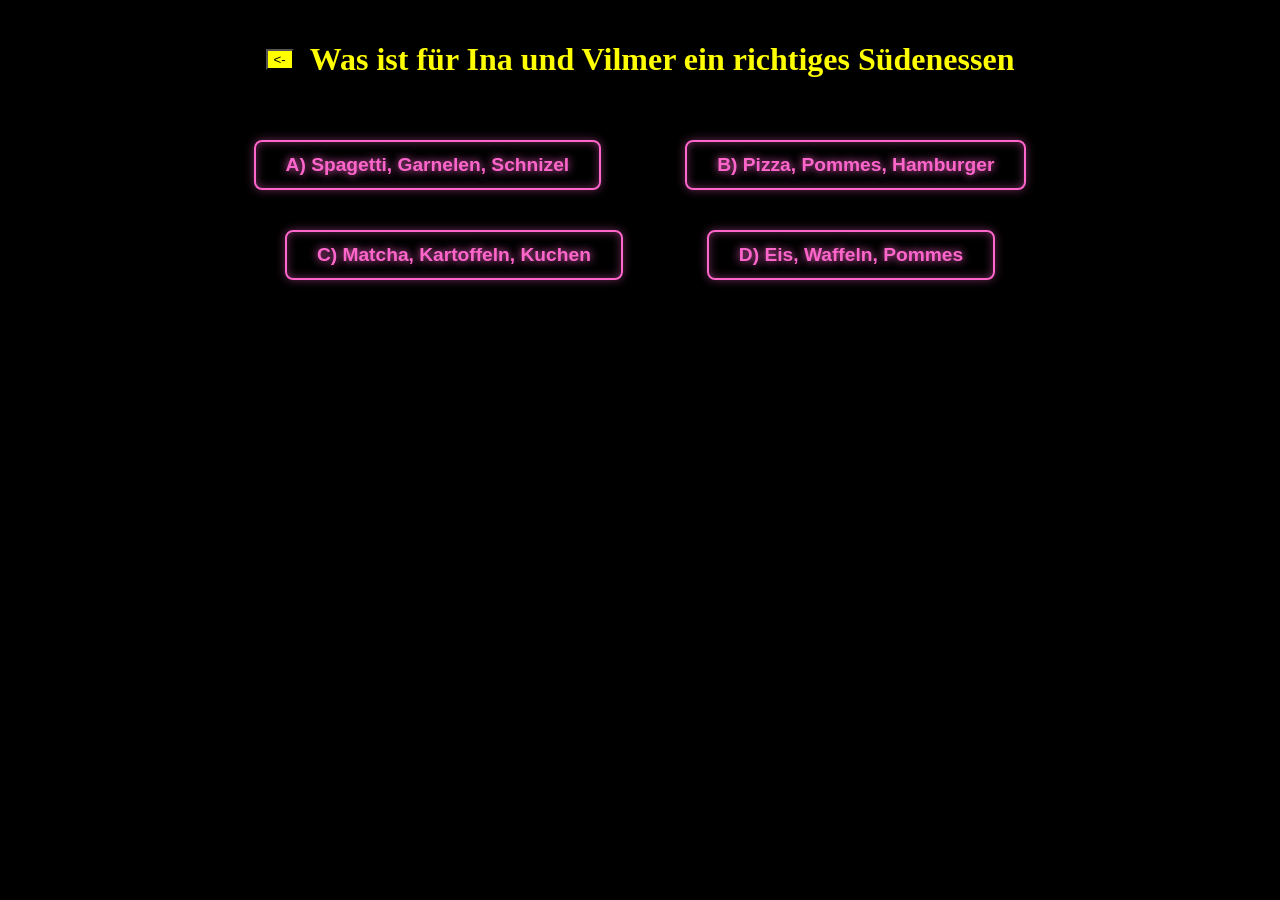
<file: Fragen/frage_8.html>
<!DOCTYPE html>
<html lang="de">
<head>
    <meta charset="UTF-8">
    <meta name="viewport" content="width=device-width, initial-scale=1.0">
    <title>Frage 7</title>
    <link rel="stylesheet" href="fragen.css">
</head>
<body>



<div><button id="oeffnen-btn" class="ab"><-</button> <h1 class="yellow">Was ist für Ina und Vilmer ein richtiges Südenessen</h1></div>

    <div id="mein-modal" class="modal-hintergrund">
  <div class="modal-inhalt">
    <span id="schliessen-btn" class="schliessen">&times;</span>
    <h2 style="color: red;">!Achtung!</h2>
    <p style="color: rgba(255, 255, 0, 0.333);">Möchtest du das Quiz wirklich Abbrechen?</p>
    <button onclick="window.location.href='../index.html'" class="ja">Ja</button>
  </div>
</div>


  <div>
    <button onclick="zeigeText('Leider auch falsch!')" class="neon-btn">A) Spagetti, Garnelen, Schnizel</button>.............
    <button onclick="window.location.href='frage_9.html'"    class="neon-btn">B) Pizza, Pommes, Hamburger</button>
  </div>
  <div> 
    <button   onclick="zeigeText('Moin, das war Falsch')" class="neon-btn">C) Matcha, Kartoffeln, Kuchen</button>.............
    
    <button onclick="zeigeText('Knapp daneben!')" class="neon-btn">D) Eis, Waffeln, Pommes</button>
  </div>

  <p id="meinText" style="display: none; color: red; font-weight: bold; margin-top: 20px;"></p>


<script>
    function zeigeText(hinweis) {
        var textElement = document.getElementById("meinText");
        
        // Wenn kein Hinweis übergeben wurde (also bei Button D)
        if (hinweis === null) {
            textElement.style.display = "none"; // Text wird unsichtbar
            textElement.innerHTML = "";         // Text wird geleert
            
            // Hier kannst du optional eintragen, was stattdessen passieren soll,
            // z.B. Weiterleitung zur nächsten Frage:
            // alert("Richtig! Weiter zu Frage 2.");
        } else {
            // Wenn ein Hinweis übergeben wurde (Buttons A, B, C)
            textElement.innerHTML = hinweis;
            textElement.style.display = "block"; // Text wird sichtbar
        }
    }
</script>


<script>// Elemente aus dem HTML holen
const modal = document.getElementById('mein-modal');
const oeffnenBtn = document.getElementById('oeffnen-btn');
const schliessenBtn = document.getElementById('schliessen-btn');

// Fenster öffnen, wenn der Button geklickt wird
oeffnenBtn.addEventListener('click', () => {
  modal.style.display = 'block';
});

// Fenster schließen, wenn auf das 'X' geklickt wird
schliessenBtn.addEventListener('click', () => {
  modal.style.display = 'none';
});

// Komfort-Funktion: Fenster schließen, wenn man irgendwo AUẞERHALB des Fensters klickt
window.addEventListener('click', (event) => {
  if (event.target === modal) {
    modal.style.display = 'none';
  }
});</script>


</body>
</html>
</file>
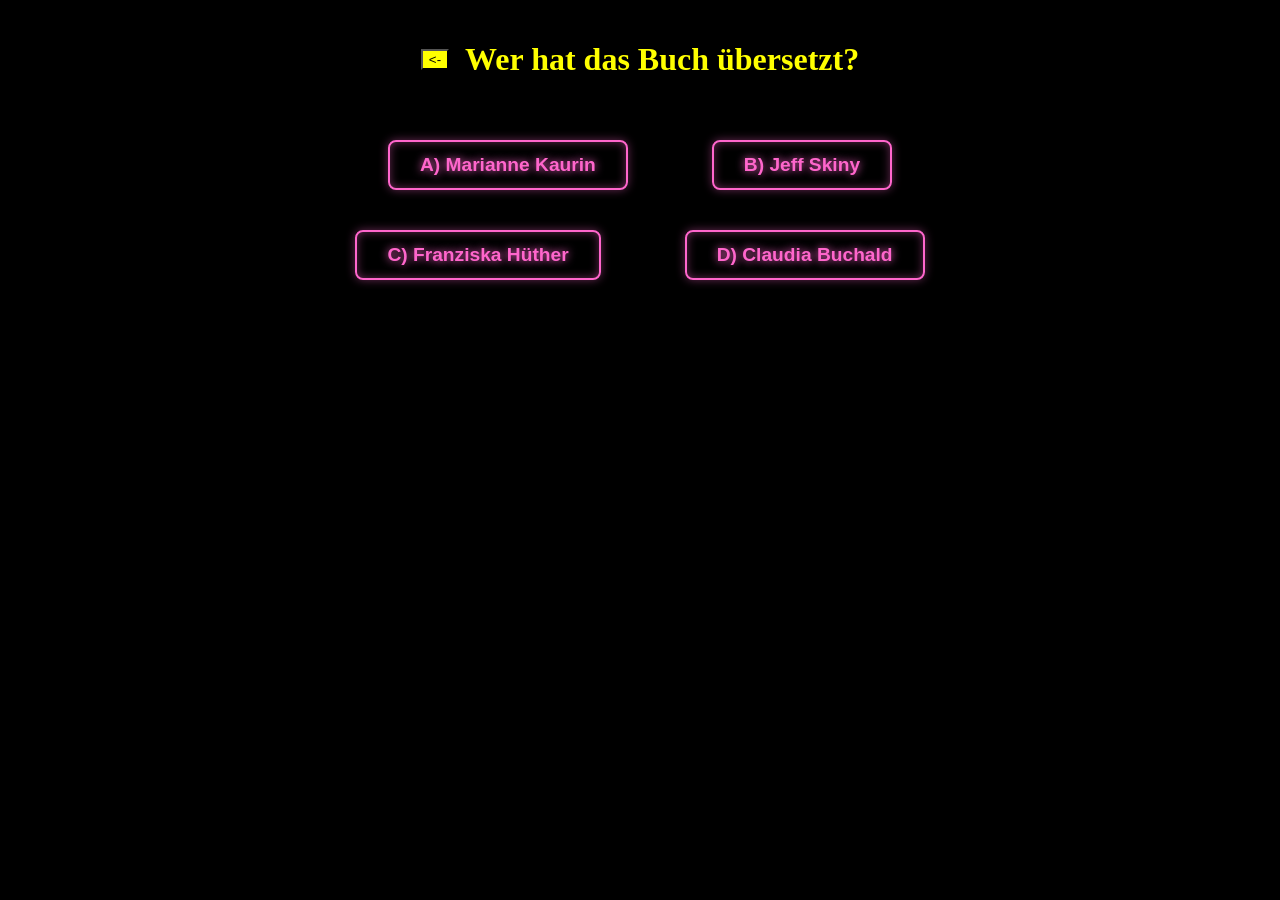
<file: Fragen/frage_9.html>
<!DOCTYPE html>
<html lang="de">
<head>
    <meta charset="UTF-8">
    <meta name="viewport" content="width=device-width, initial-scale=1.0">
    <title>Frage 9</title>
    <link rel="stylesheet" href="fragen.css">
</head>
<body>



<div><button id="oeffnen-btn" class="ab"><-</button> <h1 class="yellow">Wer hat das Buch übersetzt?</h1></div>

    <div id="mein-modal" class="modal-hintergrund">
  <div class="modal-inhalt">
    <span id="schliessen-btn" class="schliessen">&times;</span>
    <h2 style="color: red;">!Achtung!</h2>
    <p style="color: rgba(255, 255, 0, 0.333);">Möchtest du das Quiz wirklich Abbrechen?</p>
    <button onclick="window.location.href='../index.html'" class="ja">Ja</button>
  </div>
</div>


  <div>
    <button onclick="zeigeText('Leider auch falsch!')" class="neon-btn">A) Marianne Kaurin</button>.............
    <button  onclick="zeigeText('Moin, das war Falsch')"   class="neon-btn">B) Jeff Skiny</button>
  </div>
  <div> 
    <button  onclick="window.location.href='frage_10.html'"  class="neon-btn">C) Franziska Hüther</button>.............
    
    <button onclick="zeigeText('Knapp daneben!')" class="neon-btn">D) Claudia Buchald</button>
  </div>

  <p id="meinText" style="display: none; color: red; font-weight: bold; margin-top: 20px;"></p>


<script>
    function zeigeText(hinweis) {
        var textElement = document.getElementById("meinText");
        
        // Wenn kein Hinweis übergeben wurde (also bei Button D)
        if (hinweis === null) {
            textElement.style.display = "none"; // Text wird unsichtbar
            textElement.innerHTML = "";         // Text wird geleert
            
            // Hier kannst du optional eintragen, was stattdessen passieren soll,
            // z.B. Weiterleitung zur nächsten Frage:
            // alert("Richtig! Weiter zu Frage 2.");
        } else {
            // Wenn ein Hinweis übergeben wurde (Buttons A, B, C)
            textElement.innerHTML = hinweis;
            textElement.style.display = "block"; // Text wird sichtbar
        }
    }
</script>


<script>// Elemente aus dem HTML holen
const modal = document.getElementById('mein-modal');
const oeffnenBtn = document.getElementById('oeffnen-btn');
const schliessenBtn = document.getElementById('schliessen-btn');

// Fenster öffnen, wenn der Button geklickt wird
oeffnenBtn.addEventListener('click', () => {
  modal.style.display = 'block';
});

// Fenster schließen, wenn auf das 'X' geklickt wird
schliessenBtn.addEventListener('click', () => {
  modal.style.display = 'none';
});

// Komfort-Funktion: Fenster schließen, wenn man irgendwo AUẞERHALB des Fensters klickt
window.addEventListener('click', (event) => {
  if (event.target === modal) {
    modal.style.display = 'none';
  }
});</script>


</body>
</html>
</file>
<file: style.css>
.git {
  position: absolute;
  bottom: 20px; /* Abstand nach unten */
  right: 20px;  /* Abstand nach rechts */
  width: 50px;  /* Falls das Bild zu groß ist, hier die Breite anpassen */
  height: auto;
}




body {
  background-color: black;
  /* Aktiviert Flexbox für die gesamte Seite */
  display: flex;
  /* Stapelt Überschrift, Text und Button untereinander */
  flex-direction: column;
  /* Zentriert alles horizontal */
  align-items: center;
  /* Sorgt dafür, dass die Inhalte oben starten (optional) */
  justify-content: flex-start; 
  margin: 0;
  padding: 20px;
}

.lila {
  color: violet;
  text-align: center;
}

.yellow {
  color: yellow;
  text-align: center;
  font-family: "Playwrite GB S", cursive;
}

.neon-btn {

  /* HIER entfernst du display: flex und flex-direction! */
  padding: 12px 30px;
  margin-top: 40px;
  font-size: 1.2rem;
  font-weight: bold;
  cursor: pointer;
  
  background: transparent;
  color: #ff66cc;
  border: 2px solid #ff66cc;
  border-radius: 8px;
  
  transition: all 0.3s ease-in-out;
  
  text-shadow: 0 0 8px #ff66cc;
  box-shadow: 0 0 10px rgba(255, 102, 204, 0.4), 
              inset 0 0 10px rgba(255, 102, 204, 0.4);
}

/* Hover-Effekt: Wechselt zu dem Gelb aus deinem Text */
.neon-btn:hover {
  color: #fffb00;
  border-color: #fffb00;
  background: rgba(255, 251, 0, 0.05);
  
  text-shadow: 0 0 12px #fffb00, 0 0 20px #fffb00;
  box-shadow: 0 0 20px rgba(255, 251, 0, 0.6), 
              inset 0 0 15px rgba(255, 251, 0, 0.4);
  
  transform: scale(1.05);
}

/* Effekt beim Klicken */
.neon-btn:active {
  transform: scale(0.98);
}


.seiten-quelle {
  color: red;
  position: fixed; /* 'fixed' sorgt dafür, dass es auch beim Scrollen unten bleibt */
  bottom: 15px;
  right: 15px;
  font-size: 0.9rem; /* Macht die Quellenangabe dezent kleiner */
}
</file>
<file: Fragen/fragen.css>
body {
  background-color: black;
  /* Aktiviert Flexbox für die gesamte Seite */
  display: flex;
  /* Stapelt Überschrift, Text und Button untereinander */
  flex-direction: column;
  /* Zentriert alles horizontal */
  align-items: center;
  /* Sorgt dafür, dass die Inhalte oben starten (optional) */
  justify-content: flex-start; 
  margin: 0;
  padding: 20px;
}

.lila {
  color: violet;
  text-align: center;
}
.yellow {

  color: yellow;
  text-align: center;
  /*font-family: "Playwrite GB S", cursive;*/
}

.neon-btn { 
  padding: 12px 30px;
  margin-top: 40px;
  font-size: 1.2rem;
  font-weight: bold;
  cursor: pointer;
  
  background: transparent;
  color: #ff66cc;
  border: 2px solid #ff66cc;
  border-radius: 8px;
  
  transition: all 0.3s ease-in-out;
  
  text-shadow: 0 0 8px #ff66cc;
  box-shadow: 0 0 10px rgba(255, 102, 204, 0.4), 
              inset 0 0 10px rgba(255, 102, 204, 0.4);
}

/* Hover-Effekt: Wechselt zu dem Gelb aus deinem Text */
.neon-btn:hover {
  color: #fffb00;
  border-color: #fffb00;
  background: rgba(255, 251, 0, 0.05);
  
  text-shadow: 0 0 12px #fffb00, 0 0 20px #fffb00;
  box-shadow: 0 0 20px rgba(255, 251, 0, 0.6), 
              inset 0 0 15px rgba(255, 251, 0, 0.4);
  
  transform: scale(1.05);
}

/* Effekt beim Klicken */
.neon-btn:active {
  transform: scale(0.98);
}


#meinText {
            display: none;
            margin-top: 15px;
            font-weight: bold;
            color: red;
        }



        div {
  display: flex; /* Richtet Kinder horizontal aus */
  align-items: center; /* Richtet sie vertikal mittig aus */
  gap: 16px; /* Bestimmt den Abstand dazwischen */
}


.ab{
background-color: yellow;
 transition: background-color 0.3s ease; 
}

.ab:hover{
background-color: rgb(97, 97, 20);

}



/* Der abgedunkelte Hintergrund, der die ganze Seite einnimmt */
.modal-hintergrund {
  display: none; /* Standardmäßig unsichtbar */
  position: fixed;
  top: 0;
  left: 0;
  width: 100%;
  height: 100%;
  background-color: rgba(0, 0, 0, 0.5); /* Halbtransparentes Schwarz */
  z-index: 1000; /* Sorgt dafür, dass es ganz oben liegt */
}

/* Das eigentliche fliegende Fenster in der Mitte */
.modal-inhalt {
  background-color: rgb(73, 70, 70);
  margin: 15% auto; /* 15% vom oberen Rand, 'auto' zentriert es horizontal */
  padding: 20px;
  border-radius: 8px;
  width: 50%; /* Breite des Fensters */
  max-width: 500px;
  position: relative;
  box-shadow: 0 4px 15px rgba(0, 0, 0, 0.2); /* Schöner Schatten-Effekt */
}

/* Der Schließen-Button (Das X oben rechts) */
.schliessen {
  position: absolute;
  top: 10px;
  right: 15px;
  font-size: 28px;
  cursor: pointer;
}

.schliessen:hover {
  color: red; /* Wird rot, wenn man mit der Maus drüberfährt */
}

.ja{
background-color: rgb(255, 0, 0);
 transition: background-color 0.3s ease; 
}

.ja:hover{
background-color: rgb(97, 20, 20);

}


.ende{
 display: flex; 
  align-items: end;

}

.quelle {
  color: red;
  /* Löst das Element aus dem normalen Fluss * /
  position: absolute; 
  /* Klebt es ganz unten an den Bildschirmrand */
  bottom: 10px; 
  /* Klebt es an den rechten Rand (nutze 'left: 10px' für unten links) */
  right: 10px; 
}

.seiten-quelle {
  color: red;
  position: fixed; /* 'fixed' sorgt dafür, dass es auch beim Scrollen unten bleibt */
  bottom: 15px;
  right: 15px;
  font-size: 0.9rem; /* Macht die Quellenangabe dezent kleiner */
}
</file>
